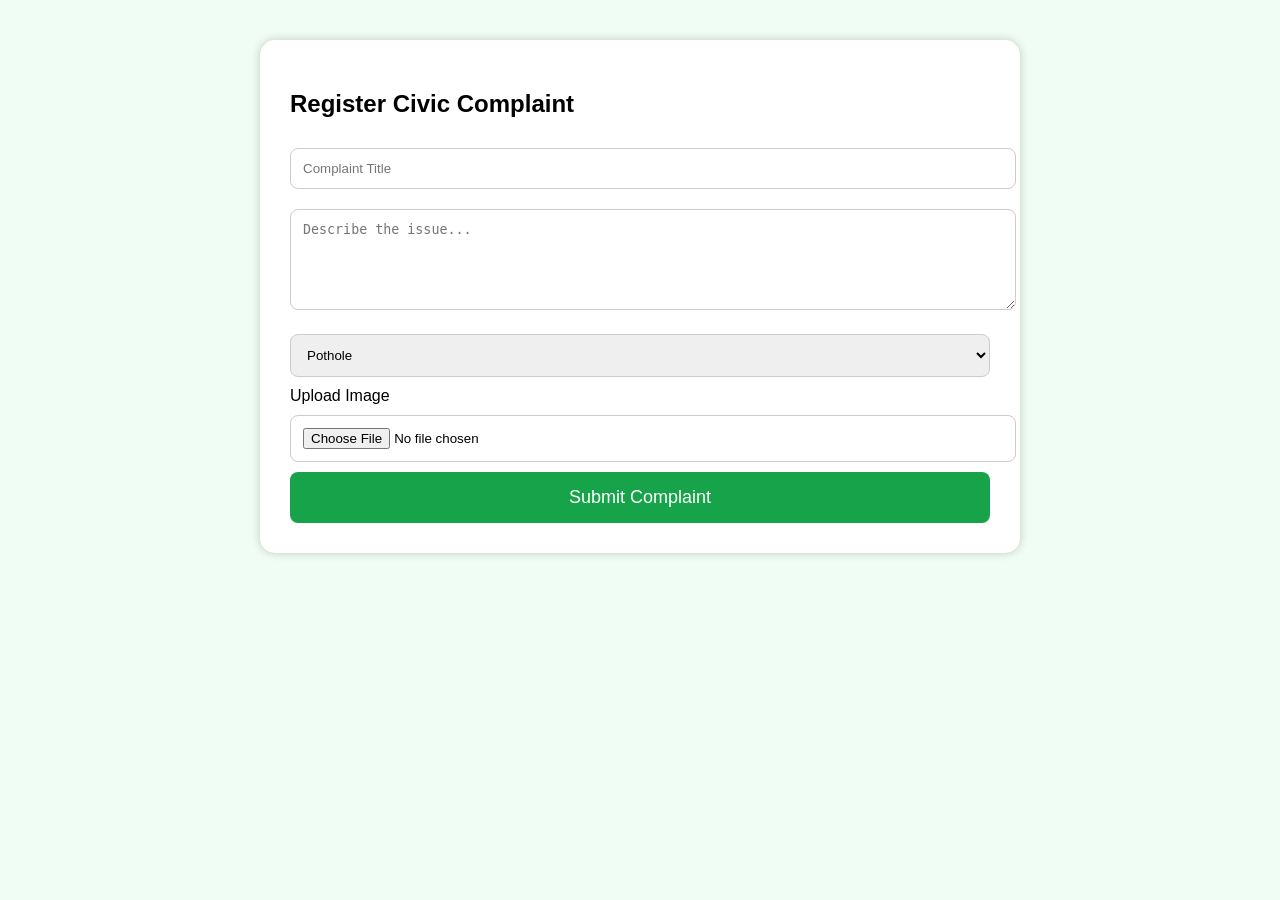
<file: templates/register_complaint.html>
<!DOCTYPE html>
<html>

<head>

<title>Register Complaint</title>

<style>

body{

font-family:Arial;
background:#f0fdf4;

}

.container{

width:700px;
margin:auto;
margin-top:40px;

background:white;

padding:30px;

border-radius:15px;

box-shadow:0 0 10px rgba(0,0,0,.2);

}

input,textarea,select{

width:100%;

padding:12px;

margin:10px 0;

border-radius:8px;

border:1px solid #ccc;

}


button{

background:#16a34a;

color:white;

padding:15px;

width:100%;

border:none;

border-radius:8px;

font-size:18px;

cursor:pointer;

}

button:hover{

background:#15803d;

}

</style>

</head>

<body>

<div class="container">

<h2>Register Civic Complaint</h2>

<form
action="/api/register-complaint"
method="POST"
enctype="multipart/form-data" >
<input type="hidden" name="latitude" id="latitude">
<input type="hidden" name="longitude" id="longitude">
<input
type="text"
name="title"
placeholder="Complaint Title"
required>

<textarea
name="description"
rows="5"
placeholder="Describe the issue..."
required></textarea>



<select name="category" id="category">

<option value="pothole">Pothole</option>

<option value="garbage">Garbage</option>

<option value="water_leakage">Water Leakage</option>

<option value="streetlight">Street Light</option>

<option value="road_damage">Road Damage</option>

<option value="others">Others</option>

</select>



<label>

Upload Image

</label>

<input
type="file"
id="image"
name="image"
accept="image/*"
required>
<img
id="preview"
width="250"
style="display:none;margin-top:20px;border-radius:10px;">
<div
id="aiResult"
style="
display:none;
margin-top:20px;
padding:15px;
background:#dcfce7;
border-radius:10px;
font-weight:bold;
">
</div>

<input
type="hidden"
id="latitude"
name="latitude">

<input
type="hidden"
id="longitude"
name="longitude">

<button>

Submit Complaint

</button>

</form>

</div>

<script>

// GPS
navigator.geolocation.getCurrentPosition(function(position){

document.getElementById("latitude").value =
position.coords.latitude;

document.getElementById("longitude").value =
position.coords.longitude;

});


// AI Prediction

document.getElementById("image").addEventListener("change", async function(){

const file = this.files[0];

if(!file) return;

// Preview

const preview=document.getElementById("preview");

preview.src=URL.createObjectURL(file);

preview.style.display="block";


// Send image to Flask

const formData=new FormData();

formData.append("image",file);

const response=await fetch("/predict",{

method:"POST",

body:formData

});

const data=await response.json();

if(data.category){

document.getElementById("category").value=data.category;

document.getElementById("aiResult").style.display="block";

document.getElementById("aiResult").innerHTML=

"🤖 AI Detected : <b>"+data.category+"</b><br><br>Confidence : "+data.confidence+"%";

}

});

window.onload = function () {

    if (navigator.geolocation) {

        navigator.geolocation.getCurrentPosition(function(position) {

            document.getElementById("latitude").value =
                position.coords.latitude;

            document.getElementById("longitude").value =
                position.coords.longitude;

            console.log("Latitude:", position.coords.latitude);
            console.log("Longitude:", position.coords.longitude);

        }, function(error) {

            alert("Please allow location permission.");

        });

    } else {

        alert("Geolocation is not supported.");

    }

};


</script>

</body>

</html>
</file>
